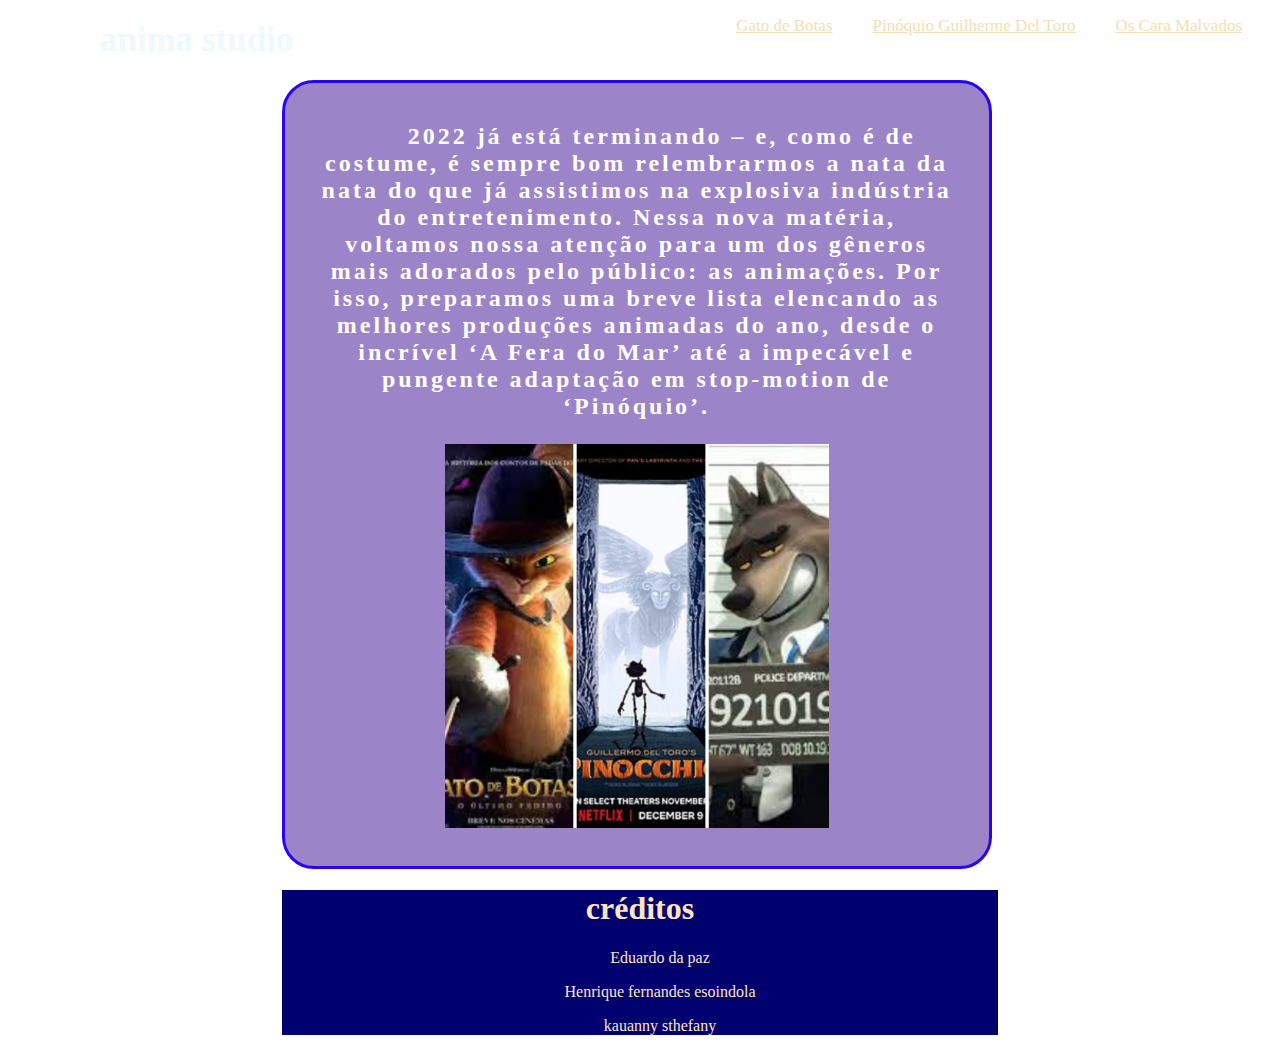
<file: trabalho3/trabalho3/index.html>
<!DOCTYPE html>
<html lang="en">
<head>
    <meta charset="UTF-8">
    <meta http-equiv="X-UA-Compatible" content="IE=edge">
    <meta name="viewport" content="width=device-width, initial-scale=1.0">
    <!---A tag abaixo serve para colocar a logo do site na guia--->
    <link rel="shortcut icon" href="imagens/icone.icon.png" type="image/x-icon">
    <title>melhores animações de 2022</title>
    <!---A tag abaio foi utilizada para "chamar" o css--->
    <link rel="stylesheet" href="style.css">
</head>
<body>
    <header>
        <nav >
            <!---A tag abaixo foi utulizada para criar um controle interativo no site--->
            <input type="checkbox" id="check">
            <!---A tag abaixo especifica qual o "rótulo" do input, e ajuda na experiência do usuário durante a utilização e preenchimento do formulário--->
            <label for="check" class="checkbtn">
                <i class="fas fa-bars"></i>
            </label>
            <label class="logo">anima studio</label>
            <ul class="li">
                <li><a href="gatodebotas.html">Gato de Botas</a></li>
                <li><a href="Pinoquio.html">Pinóquio Guilherme Del Toro</a></li>
                <li><a href="guys.html">Os Cara Malvados</a></li>
                

            </ul>
        </nav>
    </header>
    
    <section>
        <p>
            2022 já está terminando – e, como é de costume, é sempre bom relembrarmos a nata da nata do que já assistimos na explosiva indústria do entretenimento.

Nessa nova matéria, voltamos nossa atenção para um dos gêneros mais adorados pelo público: as animações.

Por isso, preparamos uma breve lista elencando as melhores produções animadas do ano, desde o incrível ‘A Fera do Mar’ até a impecável e pungente adaptação em stop-motion de ‘Pinóquio’.


        </p>
            <img src="imagens/Design sem nome.png" alt="cartaz">
            
    </section>
    <footer>
        <h1>créditos</h1>
       
            <ol>Eduardo da paz</ol>
            <ol>Henrique fernandes esoindola</ol>
            <ol>kauanny sthefany</ol>
        
    
    </footer>

</body>
</html>
</file>
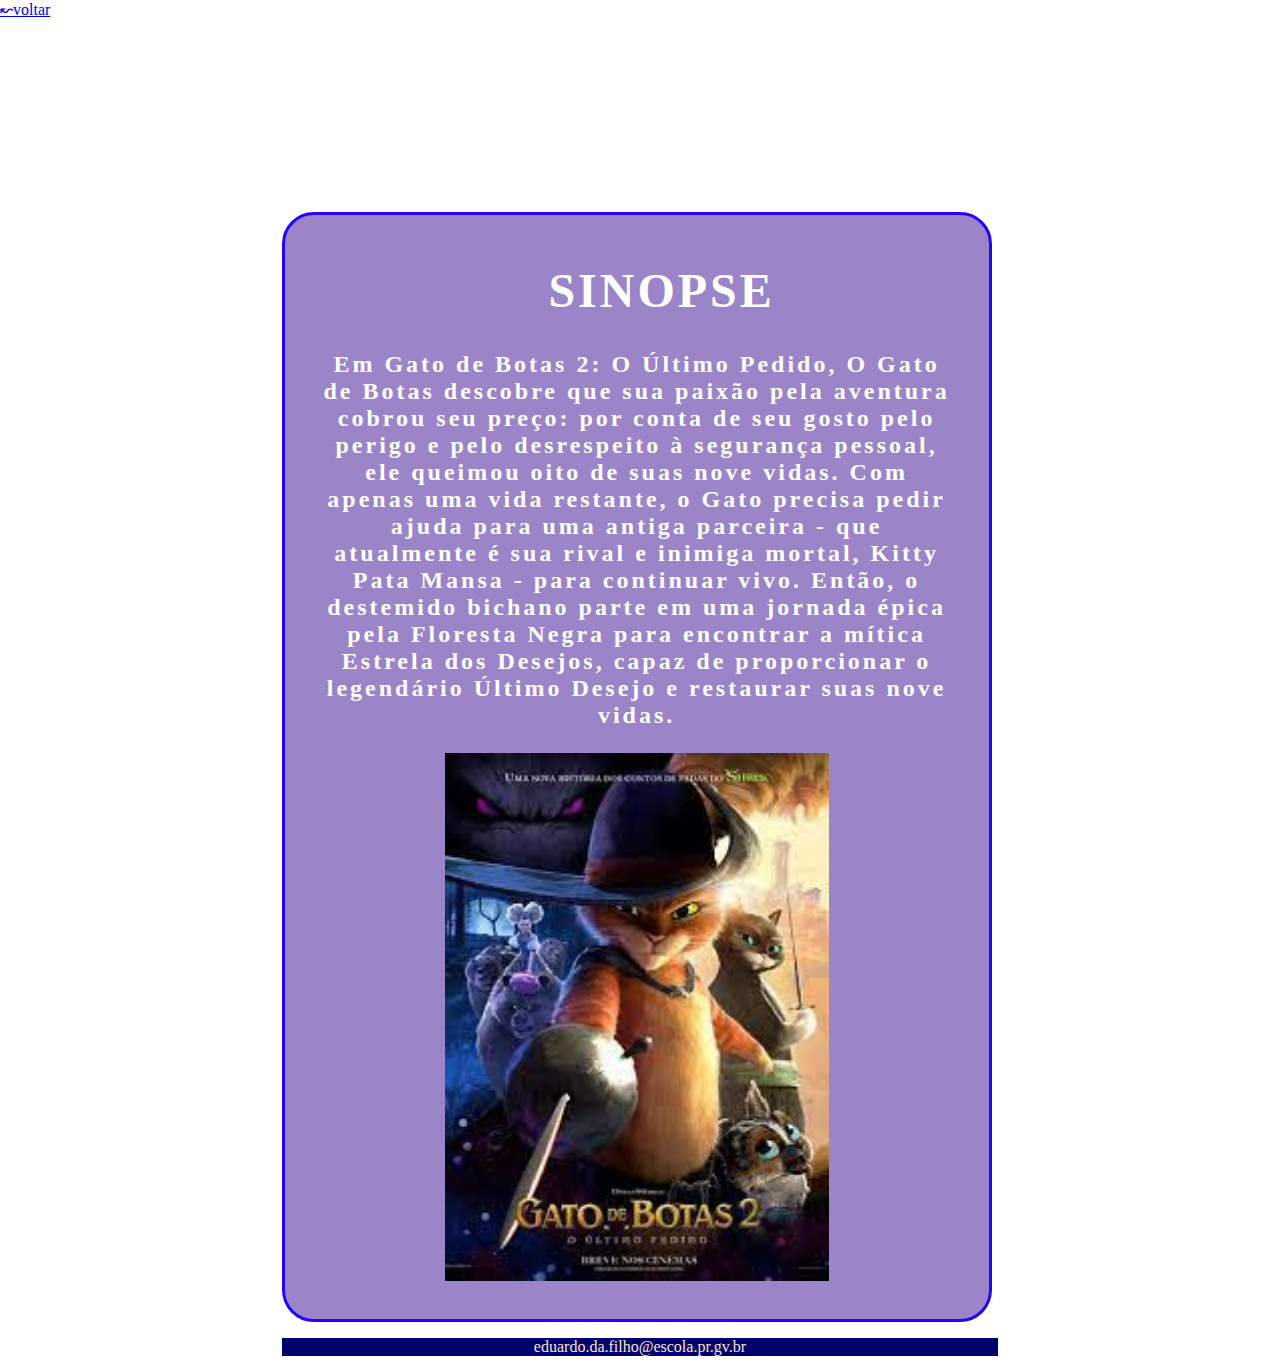
<file: trabalho3/trabalho3/gatodebotas.html>
<!DOCTYPE html>
<html lang="en">
<head>
    <meta charset="UTF-8">
    <meta http-equiv="X-UA-Compatible" content="IE=edge">
    <meta name="viewport" content="width=device-width, initial-scale=1.0">
    <link rel="shortcut icon" href="imagens/icone.icon.png" type="image/x-icon">
    <title>Gato De botas </title>
    <link rel="stylesheet" href="style.css">
</head>
<body>
    <header id="gato">
        <li class="seta"><a href="index.html ">↜voltar</a></li>
         <figure>
            <img src="imagens/title.png" alt="">
         </figure>
    </header>
    <section>
        <p>
           <h1> SINOPSE</h1>
           
            Em Gato de Botas 2: O Último Pedido, O Gato de Botas descobre que sua paixão pela aventura cobrou seu preço: por conta de seu gosto pelo perigo e pelo desrespeito à segurança pessoal, ele queimou oito de suas nove vidas. Com apenas uma vida restante, o Gato precisa pedir ajuda para uma antiga parceira - que atualmente é sua rival e inimiga mortal, Kitty Pata Mansa - para continuar vivo. Então, o destemido bichano parte em uma jornada épica pela Floresta Negra para encontrar a mítica Estrela dos Desejos, capaz de proporcionar o legendário Último Desejo e restaurar suas nove vidas.
            
        </p>
        <img src="imagens/images.jpg" alt="">
    </section>
    <footer>
        
        <p>
        eduardo.da.filho@escola.pr.gv.br
         </p>
    </footer>
</body>
</file>
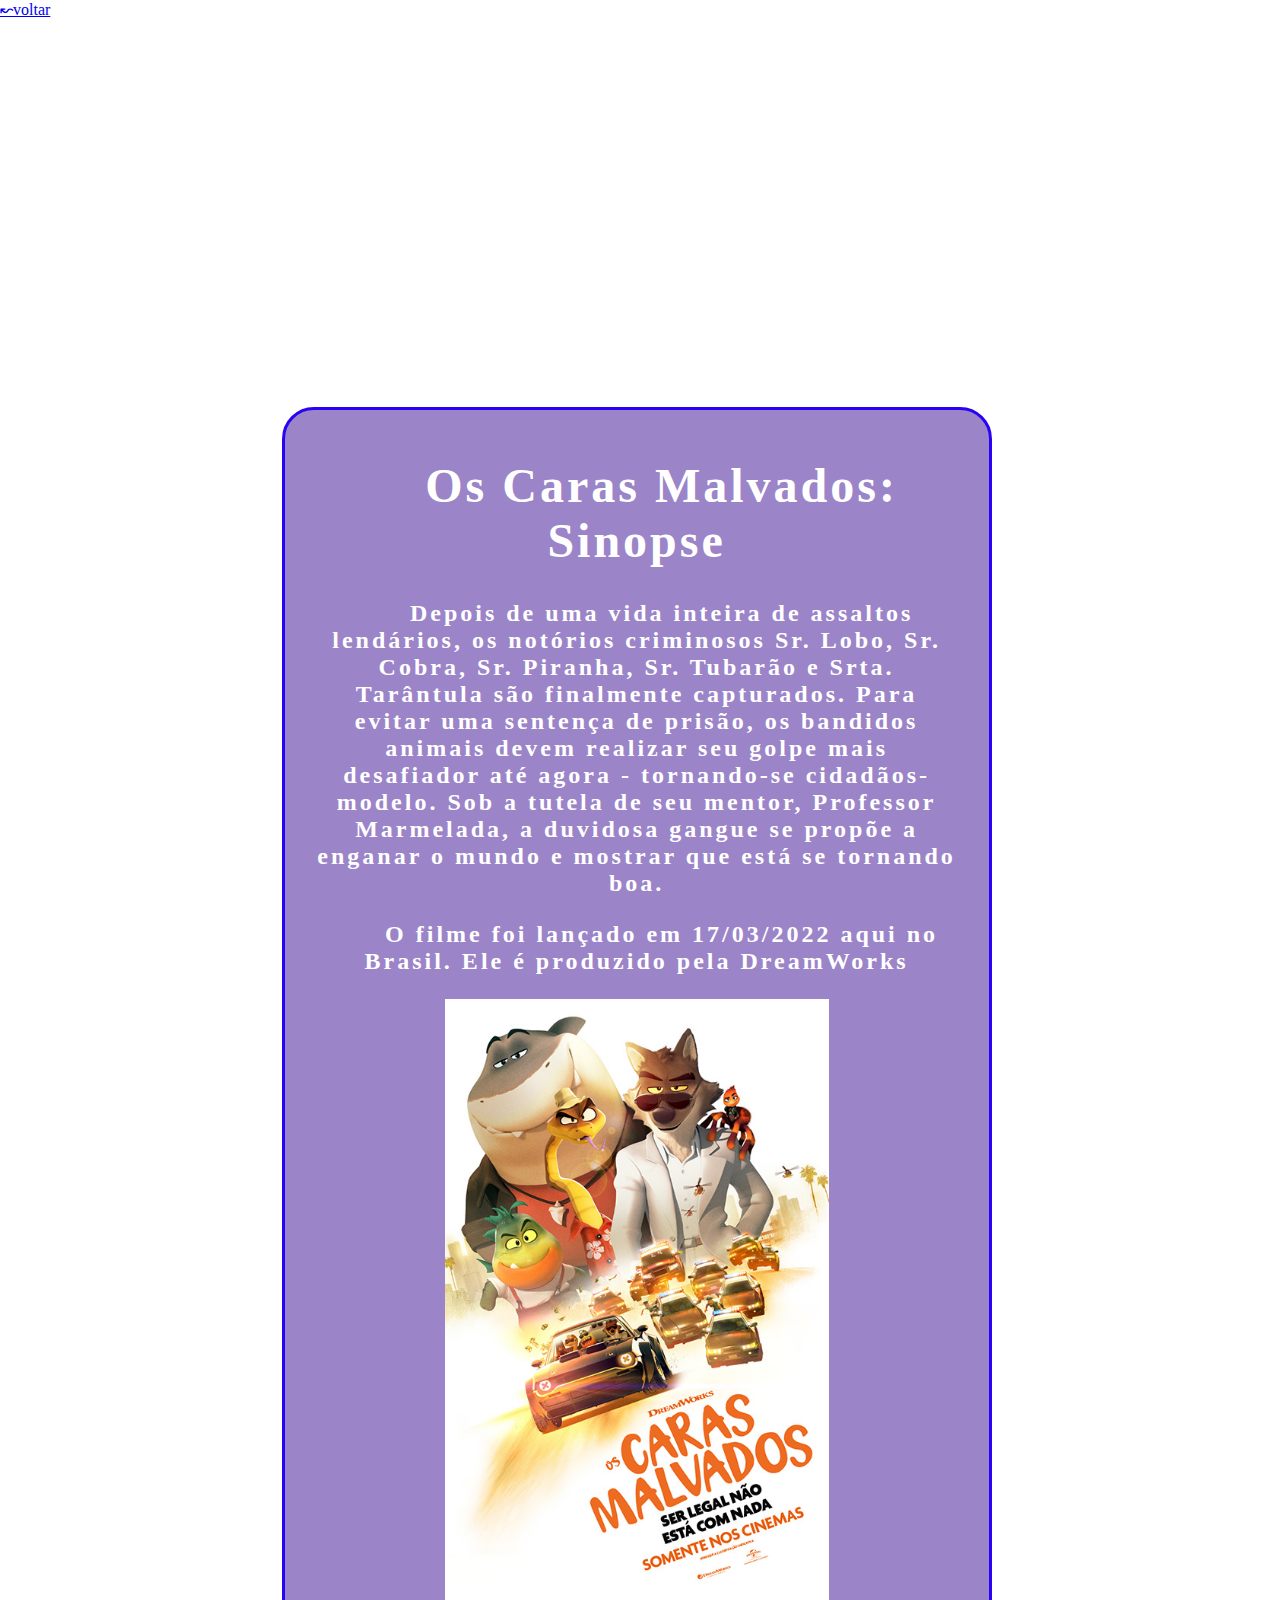
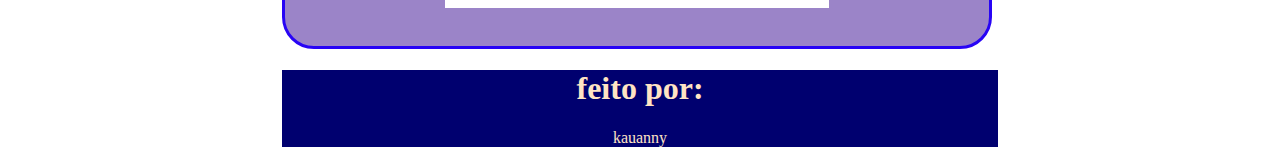
<file: trabalho3/trabalho3/guys.html>
<!DOCTYPE html>
<html lang="en">
<head>
    <meta charset="UTF-8">
    <meta http-equiv="X-UA-Compatible" content="IE=edge">
    <meta name="viewport" content="width=device-width, initial-scale=1.0">
    <link rel="shortcut icon" href="imagens/icone.icon.png" type="image/x-icon">
    <title> os caras malvados</title>
    <link rel="stylesheet" href="style.css">
</head>
<body>
    <header class="kauanny">
        <li class="seta"><a href="index.html ">↜voltar</a></li>
        <img src="imagens/logokakau.png">
    </header>
    <section>
        <h1>Os Caras Malvados: Sinopse</h1>   
        <p>
                Depois de uma vida inteira de assaltos lendários, os notórios criminosos Sr. Lobo, Sr. Cobra, Sr. Piranha, Sr. Tubarão e Srta. Tarântula são finalmente capturados. Para evitar uma sentença de prisão, os bandidos animais devem realizar seu golpe mais desafiador até agora - tornando-se cidadãos-modelo. Sob a tutela de seu mentor, Professor Marmelada, a duvidosa gangue se propõe a enganar o mundo e mostrar que está se tornando boa.

           </p>
           <p> 
            O filme foi lançado em 17/03/2022 aqui no Brasil. Ele é produzido pela DreamWorks 
           </p>
           <img src="imagens/malvado.png" alt="">
    </section>
            <footer>
                <h1>feito por:</h1>
                <p>kauanny</p>
            </footer>
    
</body>
</html>
</file>
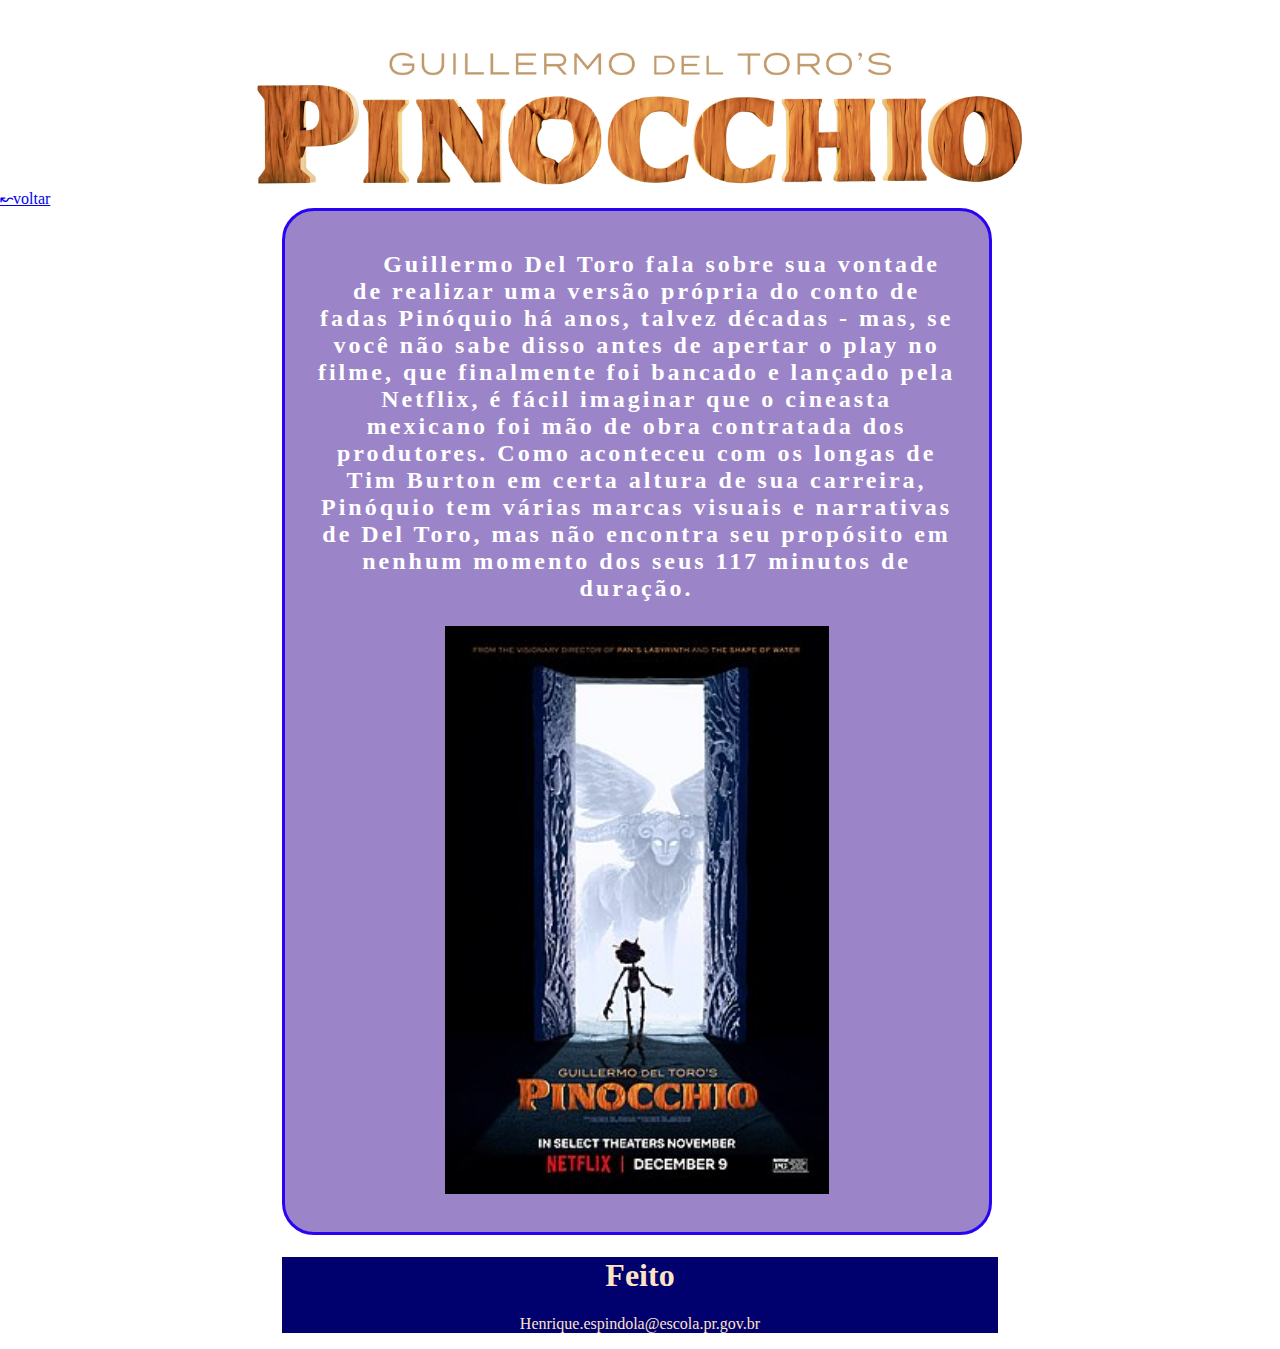
<file: trabalho3/trabalho3/Pinoquio.html>
<!DOCTYPE html>
<html lang="en">
<head>
    <meta charset="UTF-8">
    <meta http-equiv="X-UA-Compatible" content="IE=edge">
    <meta name="viewport" content="width=device-width, initial-scale=1.0">
    <link rel="shortcut icon" href="imagens/icone.icon.png" type="image/x-icon">
    <title> Pinóquio </title>
    <link rel="stylesheet" href="style.css">
</head>
<body>
    <header class="hick">
        <img src="imagens/pinoquiologo.png">
        <nav>
            <li class="seta"><a href="index.html ">↜voltar</a></li>
        </nav>
    </header>
    <section>
        <p>
    Guillermo Del Toro fala sobre sua vontade de realizar uma versão própria do conto de fadas Pinóquio há anos, talvez décadas - mas,
    se você não sabe disso antes de apertar o play no filme, que finalmente foi bancado e lançado pela Netflix,
    é fácil imaginar que o cineasta mexicano foi mão de obra contratada dos produtores.
      Como aconteceu com os longas de Tim Burton em certa altura de sua carreira, Pinóquio tem várias marcas visuais e narrativas de Del Toro, mas não encontra seu propósito em nenhum momento dos seus 117 minutos de duração.
      </p>
      <img src="imagens/pinoquio.png" alt="pinoquio cartaz">
    </section>

    <footer>
        <h1>Feito</h1>
        <p>Henrique.espindola@escola.pr.gov.br</p>
    </footer>
</body>
</html>
</file>
<file: trabalho3/trabalho3/style.css>
/*Nesse class abaixo as tags as tags font-size, line-height e font-weight foram usados para redimensionar a logo, o color para colorir e o padding para redimensionar a borda */
.logo{
  color: aliceblue;
  font-size: 35px;
  line-height: 80px;
  padding: 0 100px;
  font-weight: bold;

}
/* O codigo abaixo, o body e a parte principal do site, a tag background-image foi usado para colocar uma imagem como fundo do site, o color para mudar as cores das letras dos textos e a tag margin define a área de margem nos quatro lados do elemento. */
body{
    background-image: url(https://res.cloudinary.com/practicaldev/image/fetch/s--FNm6M500--/c_limit%2Cf_auto%2Cfl_progressive%2Cq_66%2Cw_880/https://dev-to-uploads.s3.amazonaws.com/uploads/articles/80ywr4mbxogncowbkjxc.gif);
    color: bisque;
    margin: 0%; 
}
/* O codigo abaixo, o section é a parte que serve para escrever o teto, as tags text-align,  */
section{
    text-align: justify;
  margin-left: 22%;
  margin-right: 22%;
  width: 55%;
  text-indent: 50px;
  font-size: large; 
  border: 3px solid rgb(40, 4, 245);
  padding-left: 2rem;
  padding-right: 2rem;
  padding-top: 1rem;
  padding-bottom: 2rem;
  background-color: rgba(47, 0, 142, 0.484) ;
  border-radius: 2rem;
  color: rgb(255, 255, 255);
  width: 50%;
  text-align: center;
  font-size: x-large;
  letter-spacing: 3px;
  font-weight: bold;
}
/* As tags abaio (nav) servem para configurar o navegador, alinhando eles e dando uma animação a eles*/
nav ul{
  float: right;
  margin-right: 20px;  
}
nav ul li{
  display: inline-block;
  margin: 0 5px;
}
nav ul li a{
color: wheat;
font-size: 17px;
padding: 7px 13px;

}
/* As tags abaio, a.active e a:hover foram utilizadas para fazer a animação dos links*/
a.active, a:hover{
  background-color: rgb(30, 0, 255);
  border-radius: 2rem;
  transition: 3s;
}
/* o img e a configuração de imagem, e as tags width e height foram usadas para redimensionar as imagens*/
img{
        width: 60%;
        height: 60%;
       
}
/* Essa tag abaixo do footer(o rodapé do site) foi usada para centralizar o footer*/
   footer{
    background-color: rgb(0, 0, 111);
    margin: 0%;
   text-align: center;
   margin-left: 22%;
  margin-right: 22%;
  border-radius: 2re;
    }
   
/* As tags abaixo são class, usados para centralizar uma imagem do header*/   
#gato{
  text-align: center; 

}  
.kauanny{
  text-align: center;
}
.hick{
  text-align: center;
}
.seta{
  text-align: left;
}
/* A sequêcia de tags abaixo foram utilizadas para quando a janela estiver minimizada ela se adaptará ao tamanho, mas não está funcionando corretamente*/
.checkbtn{
  font-size: 30px;
  color: wheat;
  float: right;
  line-height: 80px;
  margin: right 40px; ;
  cursor: pointer;
  display: none;
 
}
#check{
 display: none;

}
@media(max-width: 952px){
  label.logo{
  font-size: 30px;
  padding-left: 50px;
  }
  nav ul li{
      font-size: 16px;
  }
}
@media(max-width: 858px){
  .checkbtn{
      display: block;
  }
  ul{
      position: fixed;
      width: 100%;
      height: 100%;
      background:rgb(22, 2, 170) ;
      top: 80px;
      left: 0;
      text-align: center;
      transition: all .5s;
  }
  header{
     background-color: rgb(23, 11, 255) oooo
  }
  nav ul li{
      display: block;  
      margin: 50px 0;
      line-height: 30px;
  }
  nav ul li a{
      font-size: 20px;
  }
  a.active, a:hover{
      background: none;
      color: rgb(0, 136, 255);
  }
  #check:checked{
      left: 100;
      
  }


}
</file>
